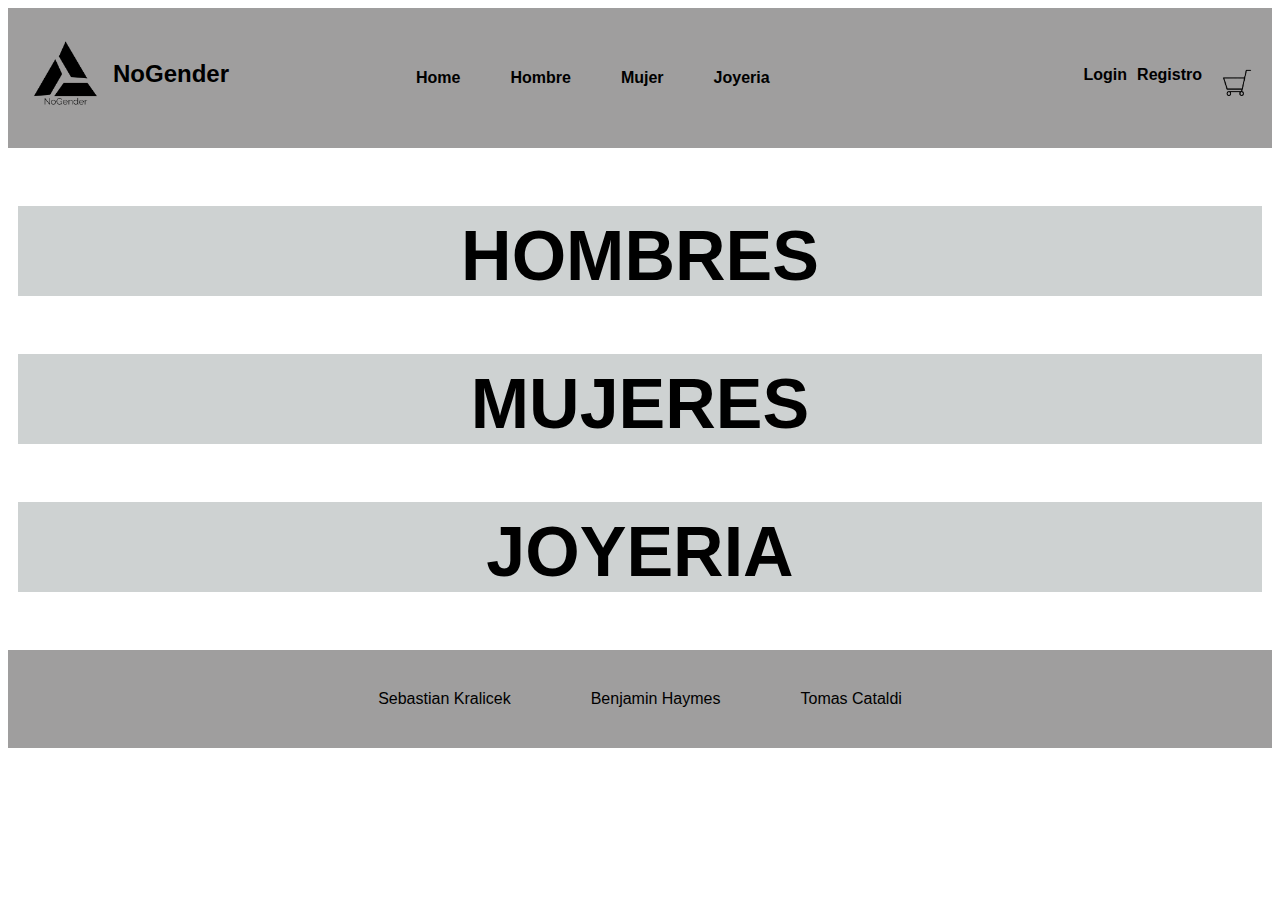
<file: TRABAJO/index.html>
<!DOCTYPE html>
<html lang="en">
<head>
    <meta charset="UTF-8">
    <meta name="viewport" content="width=device-width, initial-scale=1.0">
    <title>INICIO</title>
    <link href="./css/stylescss.css" rel="stylesheet">
</head>
<body class="bodyhome">
    <header>
<a href="index.html" class="logo">
    <img src="./img/LOGO.png" alt="logo de la compania">
    <h2 class="nombre-empresa">NoGender</h2>
</a>
<nav>
    <ul class="navbar">
        <li><a href="index.html" class="navlink">Home</a></li>
        <li><a href="./categoria.html?categoria=men's clothing" class="navlink">Hombre</a></li>
        <li><a href="./categoria.html?categoria=women's clothing" class="navlink">Mujer</a></li>
        <li><a href="./categoria.html?categoria=jewelery" class="navlink">Joyeria</a></li>
    </ul>
</nav>
<article id="MensajeMail"></article>
<nav>
<ul class ="LoginyRegistro">
  <li><a href="login.html" class="navlink" id="Loginn">Login</a></li>
  <li><a href="registro.html" class="navlink" id="Register">Registro </a></li>
  <li><a href="carrito.html" class="navlink"><img src="./img/CARRITO.png" class="carritologo"></a></li>
</ul>
</nav>
    </header>

<section class="seccion1">
    <h2 class="tituloseccion">HOMBRES</h2>
    <article class="hombresCat">
</article>
</section>
    
<a href="carrito.html" class="clickcompra"></a>

<section class="seccion1">
        <h2 class="tituloseccion">MUJERES</h2>
        <article class = "MujeresCat">
</article>
</section>
        <a href="carrito.html" class="clickcompra"></a>
</section>
<section class="seccion1">
    <h2 class="tituloseccion">JOYERIA</h2>
    <article class="JoyeriaCat">
    </article>
</section>
    <a href="carrito.html" class="clickcompra"></a>
</section>
    <footer class="footer">
       <span class="nombresintegrantes">Sebastian Kralicek</span>
       <span class="nombresintegrantes">Benjamin Haymes</span>
       <span class="nombresintegrantes">Tomas Cataldi</span>
    </footer>
<script src="./js/index.js"></script>
<script src="./js/saludo.js"></script>
<script src="./js/logout.js"></script>
</body>
</html>
</file>
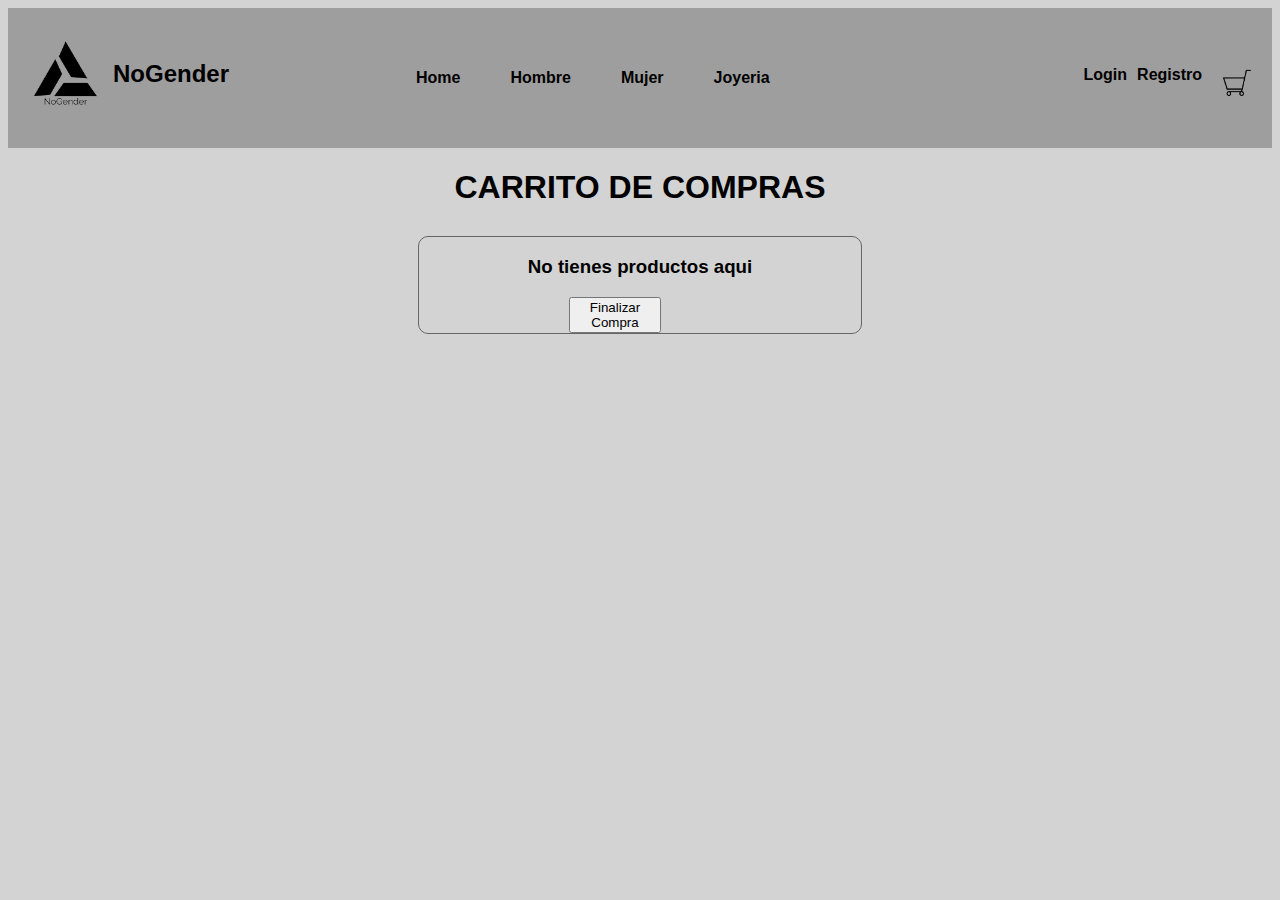
<file: TRABAJO/carrito.html>
<!DOCTYPE html>
<html lang="en">
<head>
    <meta charset="UTF-8">
    <meta name="viewport" content="width=device-width, initial-scale=1.0">
    <link rel="stylesheet" href="./css/stylescss.css">
    <link rel="stylesheet" href="https://cdnjs.cloudflare.com/ajax/libs/font-awesome/5.15.2/css/all.min.css">
    <title> Carrito </title>
</head>
<body class="bodycarrito">
<header>
        <a href="index.html" class="logo">
            <img src="./img/LOGO.png" alt="logo de la compania">
            <h2 class="nombre-empresa">NoGender</h2>
        </a>
        <nav>
            <ul class="navbar">
                <li><a href="index.html" class="navlink">Home</a></li>
                <li><a href="./categoria.html?categoria=men's clothing" class="navlink">Hombre</a></li>
                <li><a href="./categoria.html?categoria=women's clothing" class="navlink">Mujer</a></li>
                <li><a href="./categoria.html?categoria=jewelery" class="navlink">Joyeria</a></li>
            </ul>
        </nav>
<article id="MensajeMail"></article>
<nav>
    <ul class ="LoginyRegistro">
          <li><a href="login.html" class="navlink" id="Loginn">Login</a></li>
          <li><a href="registro.html" class="navlink" id="Register">Registro </a></li>
          <li><a href="carrito.html" class="navlink"><img src="./img/CARRITO.png" class="carritologo"></a></li>
    </ul>
</nav>
</header>  
<h1 class="titulo-carrito"> CARRITO DE COMPRAS </h1>
<section class="carrito">
<article class="header-carrito"> 
</article>
    
<section class="seccion1-items">
    <article class="carrito-item">  
        </article>
    </article>
    </section>
 <section class="carrito-total">
    <article class="fila">
    </article>
    <button class="btn-pagar"><a href = index.html id="Pagar">Finalizar Compra  </a></button> 
    </article>
 </section>
</section>
  
<script src="./js/carrito.js"></script>
<script src="./js/producto.js"></script>
<script src="./js/logout.js"></script>
<script src="./js/saludo.js"></script>
</body>
</html>
</file>
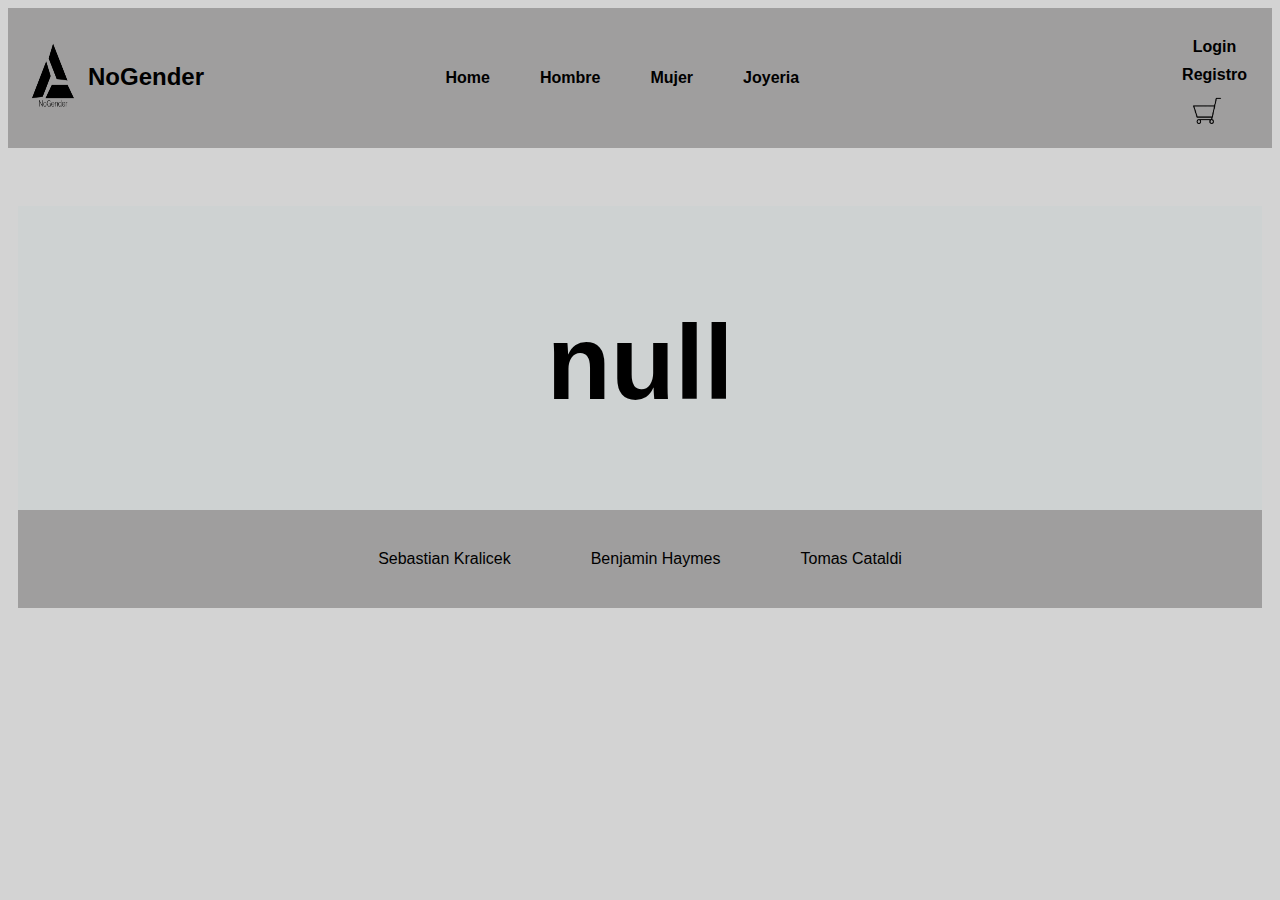
<file: TRABAJO/categoria.html>
<!DOCTYPE html>
<html lang="en">
<head>
    <meta charset="UTF-8">
    <meta name="viewport" content="width=device-width, initial-scale=1.0">
    <title>Hombres</title>
    <link rel="stylesheet" href="./css/stylescss.css">
</head>
<body> 
    <header>
        <a href="index.html" class="logo">
            <img src="./img/LOGO.png" alt="logo de la compania" class="carritologo">
            <h2 class="nombre-empresa">NoGender</h2>
        </a>
        <nav>
            <ul class="navbar">
                <li><a href="index.html" class="navlink">Home</a></li>
                <li><a href="./categoria.html?categoria=men's clothing" class="navlink">Hombre</a></li>
                <li><a href="./categoria.html?categoria=women's clothing" class="navlink">Mujer</a></li>
                <li><a href="./categoria.html?categoria=jewelery" class="navlink">Joyeria</a></li>
            </ul>
        </nav>
        <article id="MensajeMail"></article>
        <nav>
            <a href="login.html" class="navlink" id="Loginn">Login</a>
            <a href="registro.html" class="navlink" id="Register">Registro</a>
            <a href="carrito.html" class="navlink"><img src="./img/CARRITO.png" class="carritologo"></a>
          </nav>
    </header>
    <section class="seccion1">
        <h2 class="tituloseccion">HOMBRES</h2>
    <article id="categoriajs">
    </article>
        <footer class="footer">
            <span class="nombresintegrantes">Sebastian Kralicek</span>
            <span class="nombresintegrantes">Benjamin Haymes</span>
            <span class="nombresintegrantes">Tomas Cataldi</span>
         </footer>
<script src="./js/categoria.js"></script>
<script src="./js/saludo.js"></script>
<script src="./js/logout.js"></script>
</body>
</html>
</file>
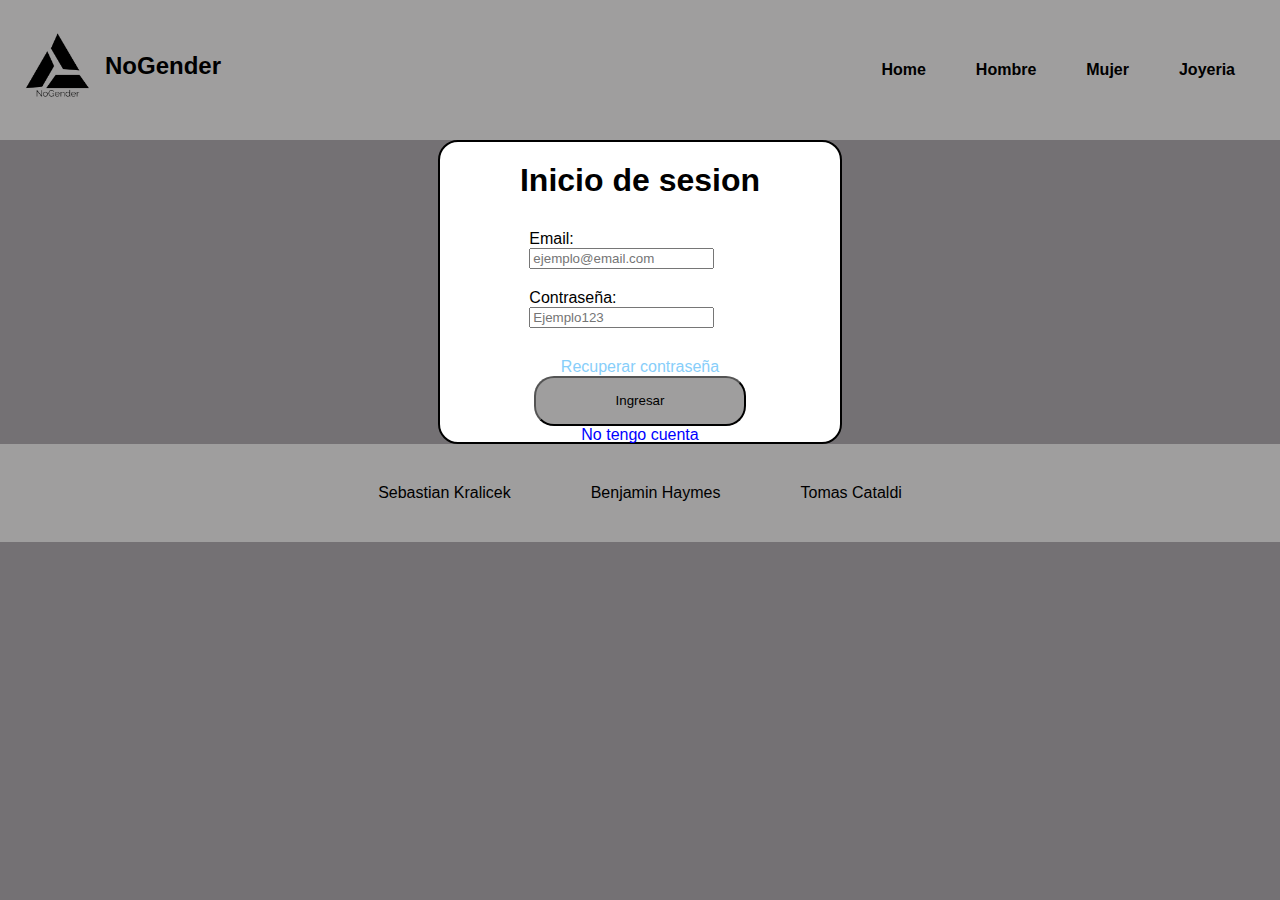
<file: TRABAJO/login.html>
<!DOCTYPE html>
<html lang="en">
<head>
    <meta charset="UTF-8">
    <meta name="viewport" content="width=device-width, initial-scale=1.0">
    <title>login</title>
    <link rel="stylesheet" href="./css/stylescss.css">
</head>
<body class="bodylogin">
    <header>
        <a href="index.html" class="logo">
            <img src="./img/LOGO.png" alt="logo de la compania">
            <h2 class="nombre-empresa">NoGender</h2>
        </a>
        <nav>
            <ul class="navbar">
                <li><a href="index.html" class="navlink">Home</a></li>
                <li><a href="./categoria.html?categoria=men's clothing" class="navlink">Hombre</a></li>
                <li><a href="./categoria.html?categoria=women's clothing" class="navlink">Mujer</a></li>
                <li><a href="./categoria.html?categoria=jewelery" class="navlink">Joyeria</a></li>
            </ul>
        </nav>
    </header>
        <form action="./index.html" method="get" class="formlogin" id="LoginForm">
            <section class="escritologin">
            <h1>Inicio de sesion</h1>
            <article class="emaillogin">
                <label for="email">Email:</label>
                <input type="email" name="emaillogin" value="" placeholder="ejemplo@email.com" id="LoginEmail">
            </article>
            <article class="contraseñalogin">
                <label for="password">Contraseña:</label>
                <input type="password" name="contraseñalogin" value="" placeholder="Ejemplo123" id="LoginContrasena">
            </article>
            <article>
                <a href="./recover.html" class="recuperarlogin">Recuperar contraseña</a>
            </article>
            <article >
                <button type="submit" class="inputlogin">Ingresar</button>
            </article>
            <article>
                <a href="./registro.html" class="nocuentalogin">No tengo cuenta</a>
            </article>
        </section>
        </form>
</article>
<footer class="footer">
    <span class="nombresintegrantes">Sebastian Kralicek</span>
    <span class="nombresintegrantes">Benjamin Haymes</span>
    <span class="nombresintegrantes">Tomas Cataldi</span>
 </footer>
<script src="./js/login.js"></script>
</body>
</html>
</file>
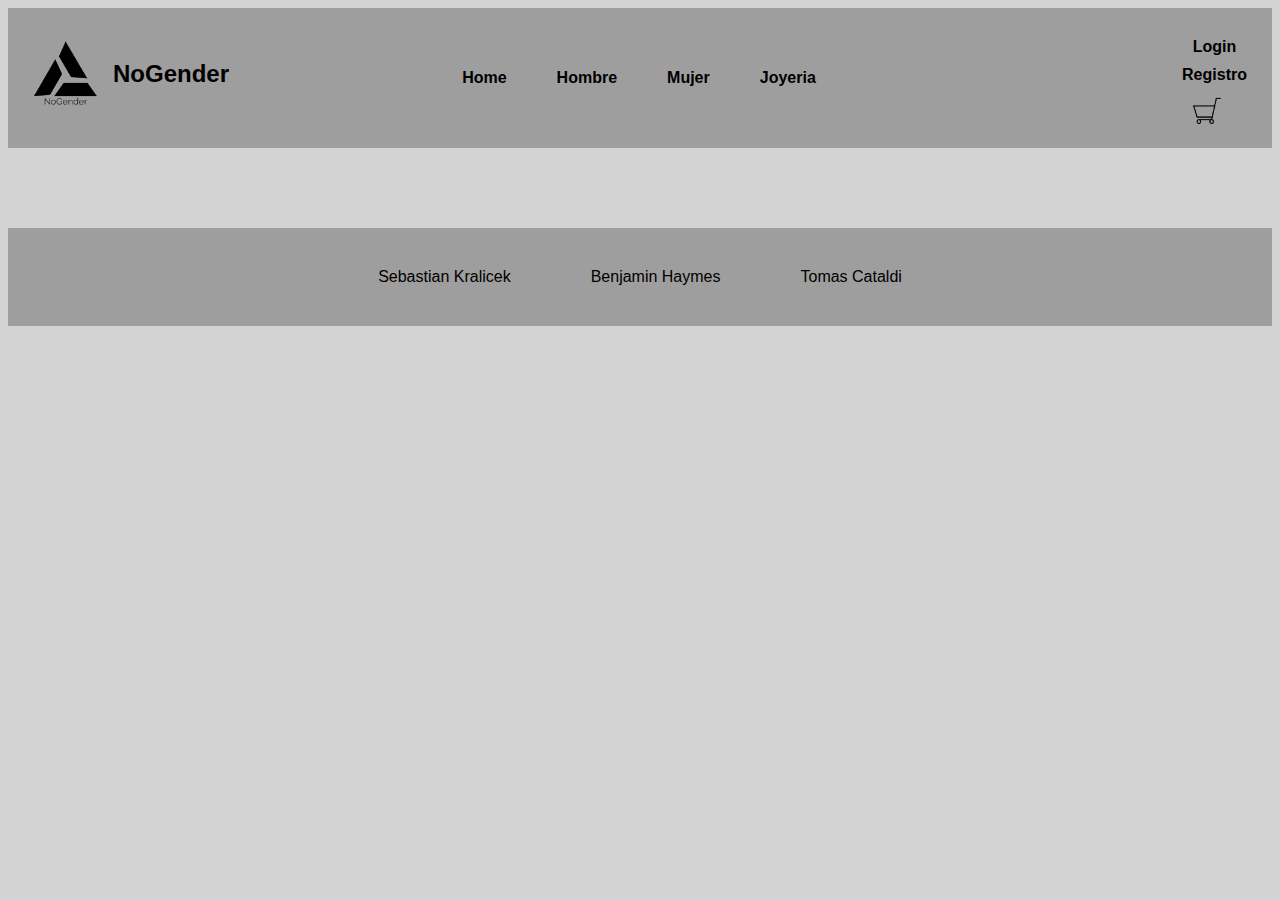
<file: TRABAJO/producto.html>
<!DOCTYPE html>
<html lang="en">
<head>
    <meta charset="UTF-8">
    <meta name="viewport" content="width=device-width, initial-scale=1.0">
    <link rel="stylesheet" href="./css/stylescss.css">
    <title>Producto</title>
</head>
<body>
    <header>
        <a href="index.html" class="logo">
            <img src="./img/LOGO.png" alt="logo de la compania">
            <h2 class="nombre-empresa">NoGender</h2>
        </a>
        <nav>
            <ul class="navbar">
                <li><a href="index.html" class="navlink">Home</a></li>
                <li><a href="./categoria.html?categoria=men's clothing" class="navlink">Hombre</a></li>
                <li><a href="./categoria.html?categoria=women's clothing" class="navlink">Mujer</a></li>
                <li><a href="./categoria.html?categoria=jewelery" class="navlink">Joyeria</a></li>
            </ul>
        </nav>
        <article id="MensajeMail"></article>
        <nav>
          <a href="login.html" class="navlink" id="Loginn">Login</a>
          <a href="registro.html" class="navlink" id="Register">Registro</a>
          <a href="carrito.html" class="navlink"><img src="./img/CARRITO.png" class="carritologo"></a>
        </nav>
            </header>
        <section class="detalle-producto">
</section>
        </section>
        <footer class="footer">
            <span class="nombresintegrantes">Sebastian Kralicek</span>
            <span class="nombresintegrantes">Benjamin Haymes</span>
            <span class="nombresintegrantes">Tomas Cataldi</span>
         </footer>
<script src="./js/producto.js"></script>
<script src="./js/saludo.js"></script>
<script src="./js/logout.js"></script>
</body>
</html>
</file>
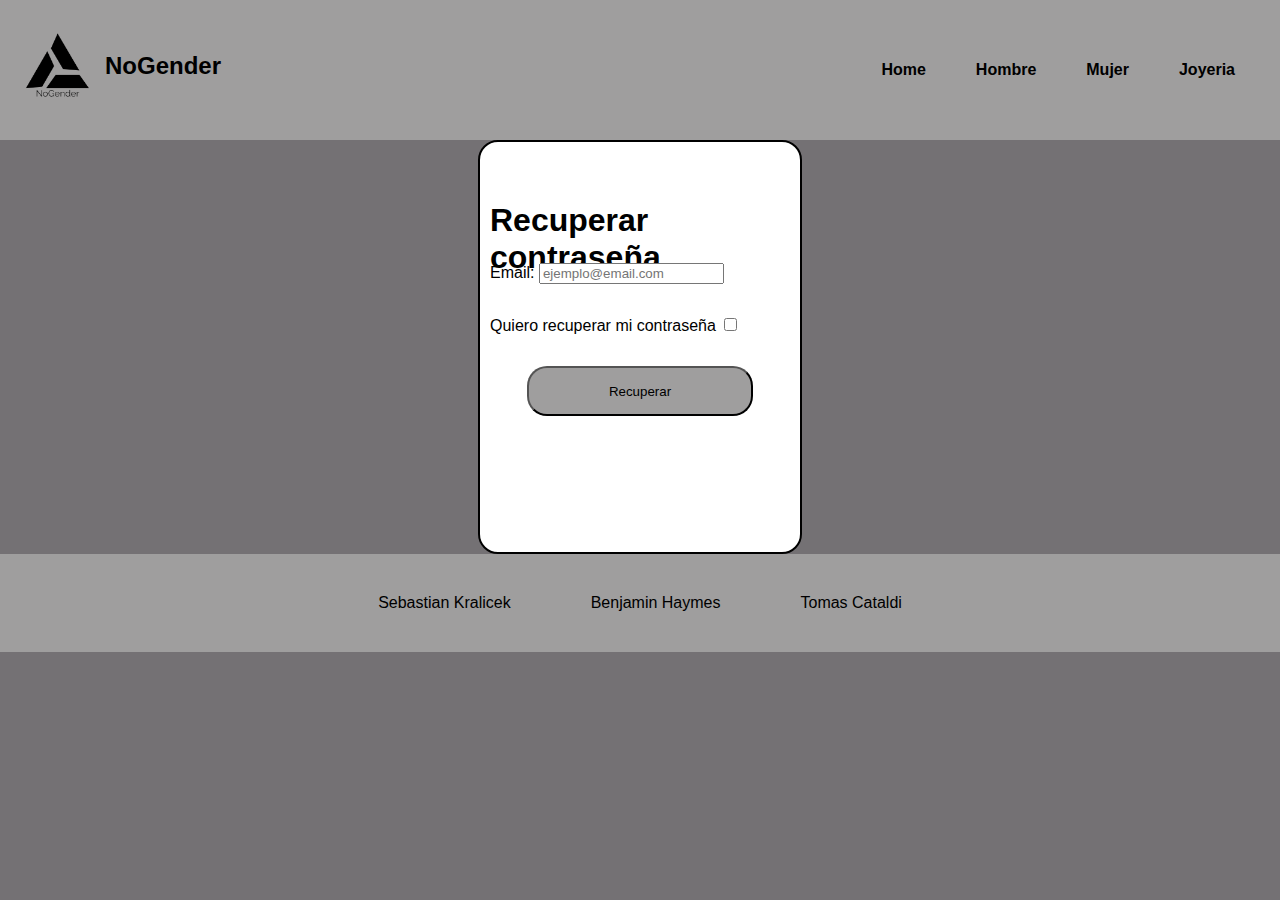
<file: TRABAJO/recover.html>
<!DOCTYPE html>
<html lang="en">
<head>
    <meta charset="UTF-8">
    <meta name="viewport" content="width=device-width, initial-scale=1.0">
    <title>Recover</title>
    <link rel="stylesheet" href="./css/stylescss.css">
</head>
<body class="bodylogin">
    <header>
        <a href="index.html" class="logo">
            <img src="./img/LOGO.png" alt="logo de la compania">
            <h2 class="nombre-empresa">NoGender</h2>
        </a>
        <nav>
            <ul class="navbar">
                <li><a href="index.html" class="navlink">Home</a></li>
                <li><a href="./categoria.html?categoria=men's clothing" class="navlink">Hombre</a></li>
                <li><a href="./categoria.html?categoria=women's clothing" class="navlink">Mujer</a></li>
                <li><a href="./categoria.html?categoria=jewelery" class="navlink">Joyeria</a></li>
            </ul>
        </nav>
    </header>
    <article class="form-container">
        <form class="formrecover">
            <h1 class="h1recover">Recuperar contraseña</h1>
            <article class="emailrecover">
                <label for="emailrecover">Email:</label>
                <input type="email" id="emailrecover" value="" placeholder="ejemplo@email.com">
                <p class="errormensaje" id="emailerrorrecover"></p>
            </article>
            <article class="check">
                <label for="passwordrecover">Quiero recuperar mi contraseña</label>
                <input type="checkbox" id="passwordrecover">
                <p class="errormensaje" id="passworderrorrecover"></p>
            </article>
            <button type="submit" class="inputlogin">Recuperar</button>
            <a href="./login.html" class="login-link-recover" style="display: none;">Ir al login</a>
            <p id="successMessage" style="display: none;">Recibirás un email con las instrucciones para recuperar tu contraseña</p>
        </form>
    </article>
    <footer class="footer">
        <span class="nombresintegrantes">Sebastian Kralicek</span>
        <span class="nombresintegrantes">Benjamin Haymes</span>
        <span class="nombresintegrantes">Tomas Cataldi</span>
    </footer>
    <script src="./js/recover.js"></script>
</body>
</html>
</file>
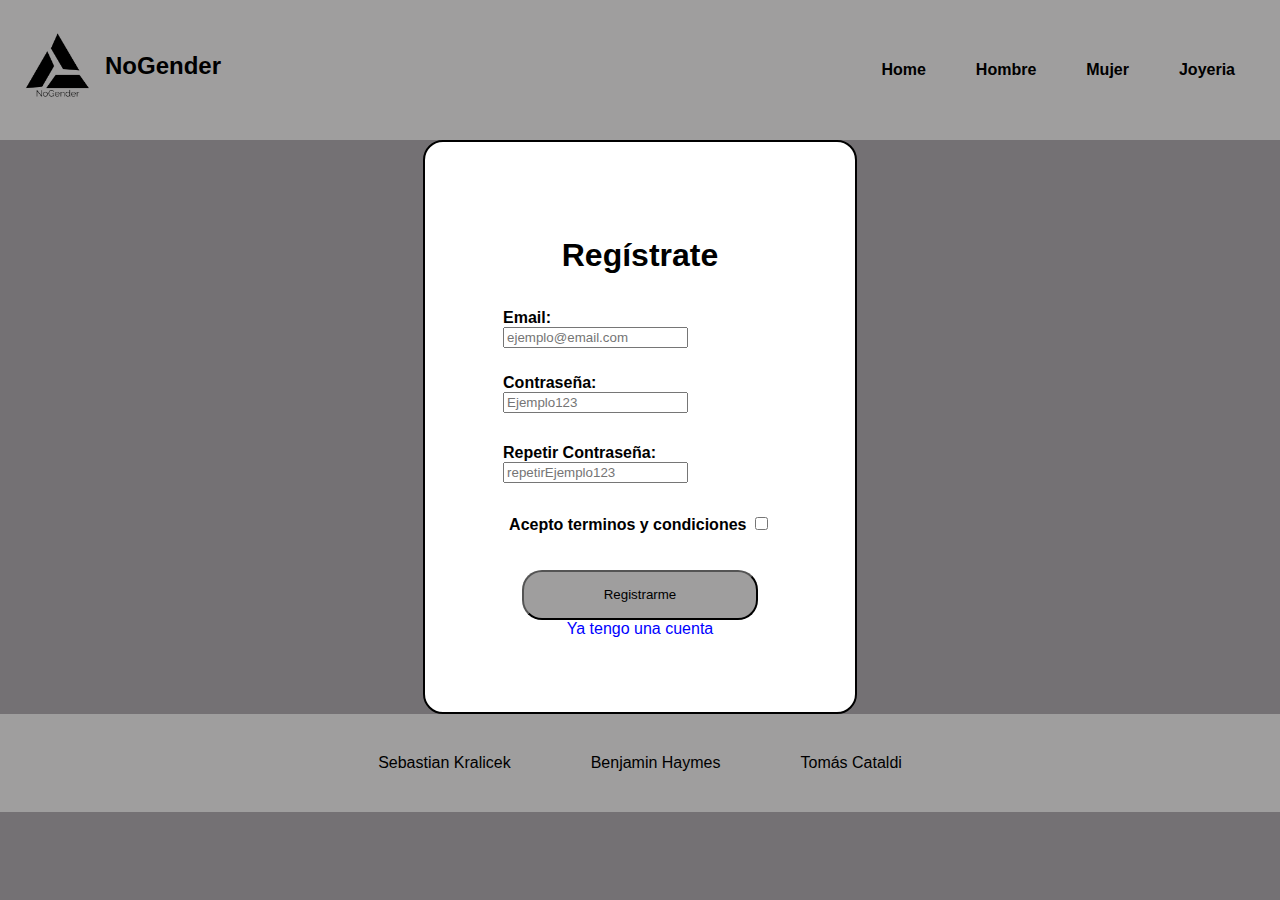
<file: TRABAJO/registro.html>
<!DOCTYPE html>
<html lang="en">
<head>
    <meta charset="UTF-8">
    <meta http-equiv="X-UA-Compatible" content="IE=edge">
    <meta name="viewport" content="width=device-width, initial-scale=1.0">
    <title>Registro</title>
    <link rel="stylesheet" href="./css/stylescss.css">
</head>
<body class="bodylogin">
    <header>
        <a href="index.html" class="logo">
            <img src="./img/LOGO.png" alt="logo de la compania">
            <h2 class="nombre-empresa">NoGender</h2>
        </a>
        <nav>
            <ul class="navbar">
                <li><a href="index.html" class="navlink">Home</a></li>
                <li><a href="./categoria.html?categoria=men's clothing" class="navlink">Hombre</a></li>
                <li><a href="./categoria.html?categoria=women's clothing" class="navlink">Mujer</a></li>
                <li><a href="./categoria.html?categoria=jewelery" class="navlink">Joyeria</a></li>
            </ul>
        </nav>
    </header>
    <form action="./login.html" method="get" class="formregistro">
        <section class="escritologin">
            <h1 class="h1registro">Regístrate</h1>
            <article class="emailregistro">
                <label1>Email:</label1>
                <input type="email" id="emailregistro" value="" placeholder="ejemplo@email.com">
                <p class="errormensaje" id="emailError"></p>
            </article>
            <article class="contraseñaregistro">
                <label2>Contraseña:</label2>
                <input type="password" id="contraseñaregistro" value="" placeholder="Ejemplo123">
                <p class="errormensaje" id="passwordError"></p>
            </article>
            <aricle class="repetircontraseñaregistro">
                <label3>Repetir Contraseña:</label3>
                <input type="password" id="repetircontraseñaregistro" value="" placeholder="repetirEjemplo123">
                <p class="errormensaje" id="repeatPasswordError"></p>
            </aricle>
            <article class="terminosycondiciones">
                <label4>Acepto terminos y condiciones</label4>
                <input type="checkbox" id="terminosycondiciones" value="">
            </article>
            <article>
                <p class="errormensaje" id="termsError"></p>
                <button type="submit" class="inputregister">Registrarme</button>
            </article>
            <article>
            <a href="./login.html" class="tengocuenta">Ya tengo una cuenta</a>
            </article>
        </section>
    </form>
    <footer class="footer">
        <span class="nombresintegrantes">Sebastian Kralicek</span>
        <span class="nombresintegrantes">Benjamin Haymes</span>
        <span class="nombresintegrantes">Tomás Cataldi</span>
     </footer>
<script src="./js/registro.js"></script>
</body>
</html>
</file>
<file: TRABAJO/css/stylescss.css>
/* CSS de header y footer y estilo de paginas*/
ul
{
    list-style: none;
    display: flex;
    flex-direction: row;
}
body
{
    font-family: sans-serif;
    background-color: lightgray;
}
header
{
    display: flex;
    background-color: rgb(159, 158, 158);
    padding: 20px;
    align-items: center;
    justify-content: space-between;
}
.logo
{
    display: flex;
}
.logo img
{
    height: 75px;
    margin-right: 10px;
}
.navlink
{
    text-decoration: none;
    color: black;
    padding: 5px;
    font-weight: 600;
    display: flex;
}
a 
{
    text-decoration: none;
    color: black;
    text-align: center;
}
.navlink:hover
{
    color: white;
}


.nombresintegrantes
{
    padding: 40px;
}
.footer
{
    align-items: center;
    justify-content: center;
    display: flex;
    background-color: rgb(159, 158, 158);
}
.navbar
{
    display: flex;
    justify-content: center;
   
    
}
.navbar li
{
    padding: 20px;
    list-style: none;
    display: flex;
    
}

    .carritologo
    {
        width: 50px;
        height: 30px;
        margin-right: -15px;
        margin-bottom: -5px;
    }

    .LogO{
   margin: auto;
}


/* Estilos de HOME */
.bodyhome{
    background-color: white;
}
.seccion1
    {
        align-items: center;
        background-color: rgb(206, 210, 210);
        margin: 10px;
    }
    .tituloseccion
    {
     text-align: center;
     font-size: 70px;
     padding-top: 10px;
    }
    .descripcionprod
    {
     display: flex;   
     margin: 50px;
     flex-direction: column;
     align-items: center;
     background-color: white;
     border-radius: 60px;
     text-align: center;
     width: 900px;

    }
    .productos
    {
        display: flex;
        flex-direction: column;
        justify-content: space-between;
        margin: auto;
        align-items: center;
        text-align: center;
    
    }
    .remeranegra
    {
        width: 300px;
        align-items: center;
        
    }
    .textotitulo
    {
        font-size: 30px;
        margin-top: 50px;
        margin-left: 20px;
        margin-right: 20px;
    }
    .precio
    {
        font-size: 30px;
        margin: 20px;

    }
    .precio1
    {
        font-size: 200%;
        text-align: center;
    }
    .desc
    {
        font-size: 20px;
        margin: 10px;
        text-align: center;
    }
    .botoncomprar
    {
        font-size: 20px;
        cursor: pointer;
        margin: auto;
        margin-bottom: 5px;
        padding: 10px;
        border: none;
    }   


/* Carrito CSS */
.bodycarrito
{
background-color: lightgray;
font-family: sans-serif;
}

.carrito{
    border: 1px solid #666;
    width: 35%;
    margin-top: 30px;
    border-radius: 10px;
    overflow: hidden;
    margin-bottom: auto;
    position: sticky !important;
    top: 0;
    transition: .3s;
    background-color: lightgrey;
}
.seccion1-items{
    display: block;

}
.carrito-item-detalles{
    border: 1px solid #666;
    height: 110px;

}

.carrito-item-titulo-1 {
    padding: 0 10px;
    }

.carrito-item-precio-1{
    padding: 5px 10px;

}


.filita-1{
    display: flex;
}

    /* esta es la seccion del pago */

.carrito-total{
margin-left: 350px;
}
.btn-pagar{
    display: flex;   
    align-items: center;   
}
.bag{
    width: 20px;
}
/* ESTILO CSS DE CATEGORIA */                
    /* CSS DE PRODUCTO */
    .detalle-producto{
        margin: 40px;
        background-color: lightgrey;
        display: flex;
    }
    .img-prod{
        padding: 2px;
        background-color: grey;
        border-radius: 200px;
        width: 550px;
        
    }
    .imagen-de-producto{
        padding: 30px;
    
    }
    .titulo-producto1{
        display: flex;
        margin-right: auto;
        margin-left: auto;
        padding: 30px;
        font-size: 30px;
    }
    .categoriaJS{
      font-size: 30px;
      
    }
    .detalles-producto-der{
        display: flex;
        flex-direction: column;
    }
    .detalles-producto-der-abaj{
        display: flex;
        flex-direction: column;
    }
    .precio-productito{
        font-size: 50px;
        margin: auto;
        background-color:grey;
        border-radius: 10px;
    }
    .precioJS{
        margin: 10px;
    }
    .desc-prod-der{
        align-items: center;
    }
    .llevaralcarrito{
        width: 80%;
        height: 50px;
        background-color: rgb(159, 158, 158);
        border-radius: 20px;
        margin: auto;
    }
    .botoncomprar12{
        background-color: rgb(159, 158, 158);
        width: 80%;
        height: 50px;
        border: 20px;
        margin-left: auto;
        margin-right: auto;
    }
    .DETALLEDEPROD{
        margin-top: 100px;
        text-align: center;
    }
    .NoProducts{
        text-align: center;
    }
    
   
    
    /* CSS DE LOGIN */
    .bodylogin{
        margin: 0;
        padding: 0;
        background-color: rgb(116, 113, 116);
        font-family: sans-serif;
    }
    .formlogin{
        display: flex;
        justify-content: center;
        align-items: center;
        margin-left: auto;
        margin-right: auto;
    }
    .form h1{
        text-align: center;
        padding: 0 0 20px 0;
        border-bottom: 1px solid black;
    }
    .formlogin{
        background-color: white;
        width: 400px;
        border: 2px solid black;
        border-radius: 20px; 
    }
    .escritologin{
        display: flex; 
        flex-direction: column;
        align-items: center;
    }
    .emaillogin{
    margin: 10px 0;
    width: 80%;
    }

    .contraseñalogin{
    margin: 30px 0;
    margin-top: 10px;
    width: 80%;

    }
    .inputlogin[type="submit"]{
            padding: 0px 80px;
            height: 50px;
            background-color: rgb(159, 158, 158);
            border-radius: 20px;
            margin: 0px;
            cursor: pointer;       
    }
    .recuperarlogin{
        color: lightskyblue;  
    }
    .nocuentalogin{
        text-decoration: none;
        color: blue;
        text-align: center;



    /* CSS DE RECOVER */
    
    }
    .form-container {
        display: flex;
        justify-content: center;
        align-items: center;
        width: 100%;
        height: 100%; 
    }

    .formrecover{
        background-color: #fff;
        border: 2px solid black;
        border-radius: 20px;
        padding: 20px;
        width: 400px;
        display: flex;
        flex-direction: column;
        align-items: center;
        padding: 80px 10px;
        

    }
    .h1recover{
        padding: 0 0 30px 0;
        height: 10px;
        margin-top: -20px;

    }

    .emailrecover {
    margin-bottom: 15px;
    width: 100%;
    justify-content: space-between;
    
    }

    .check {
    margin-bottom: 15px;
    width: 100%;
    justify-content: space-between;
    }


    .login-link-recover {
    display: block;
    text-align: center;
    color: blue;
    text-decoration: underline;
    }

    #successMessage {
        color: rgb(70, 221, 10);
        font-size: 15px;

    }

/* CSS DE REGISTRO */

.errormensaje{
    color: rgb(255, 0, 0);
    text-align: center;
    margin-top: 10px;
}
.h1registro{
    margin: 10px 90px;
    text-align: center;
    padding: 10px 0 15px 0;
    
}

.formregistro{
    display: flex;
    justify-content: center;
    align-items: center;
    margin-left: auto;
    margin-right: auto;
    background-color: white;
    border: 2px solid black;
    border-radius: 20px; 
    padding: 60px 15px;
    
}

.emailregistro{
    margin-top: 10px ;
    width: 80%;
}

.contraseñaregistro{
    margin-top: 10px;
    width: 80%;

}

.repetircontraseñaregistro{
    margin: 15px 0;
    width: 80%;
}

.terminosycondiciones{
height: 40px;
}

.inputregister[type="submit"]{
    padding: 0px 80px;
    height: 50px;
    background-color: rgb(159, 158, 158);
    border-radius: 20px;
    cursor: pointer;        
}

.tengocuenta{

    color: blue;
    cursor: pointer;

}

label1 {
    display: block;
    font-weight: bold;
}

label2{
    display: block;
    font-weight: bold;
}

label3 {
    font-weight: bold;
}

label4 {
    font-weight: bold;

}



@media (max-width:420px){    
       .tituloseccion {
        font-size: 240%;
       }
       .remeranegra{
        width: 100%;
        height: 100%;
       }
       .precioydesc{
        width: 100%;
        font-size: 50%;
        text-align: center;
       }
       .textotitulo {
        width: 70%;
        font-size: 85%;
        text-align: center;
       }
       .botoncomprar{
    font-size: 65%;
    margin-bottom: 7px;
    margin-left: 37px;
    align-items: center;
    }
    .botoncomprar1{
        font-size: 50%;
        margin-right: 20%;
    }
       .precio{
        align-items: center;
        margin-right: 30%;
        width: 70%;
       }
    .navbar{
        padding: 10px 0px;
        flex-direction: column;
        align-items: center;
     }
    .detalle-producto{
        width: auto;
        height: auto;
        flex-direction: column;
        margin: 20px;
    }
    .img-prod{
        width: 75%;
        height: 75%;
    }
    .detalles-producto-der
    {
        width: fit-content;
        height: fit-content;
    }
    .titulo-producto1
    {
        font-size: 25px;
        text-align: center;
    }
    .precio-productito{
        font-size: 150%;
        margin: auto;
    }
    .llevaralcarrito{
        margin-left: auto;
        margin-right: auto;
        margin-top: 15px;
        margin-bottom: 15px;
    }
    .botoncomprar12{
        font-size: 100%;
        margin-left: auto;
        margin-right: auto;
    }
    .DETALLEDEPROD{
        font-size: 120%;
        text-align: center;
    }
    .detalles-producto-der-abaj{
        font-size: 100%;
        text-align: center;
        margin-left: 20px;
        margin-right: 20px;
        display: flex;
        flex-direction: column;
    }
    .medidas{
        font-size: 100%;
        text-align: center;
        margin-left: 20px;
        margin-right: 20px;
        display: flex;
        flex-direction: column;
    }
    .carrito{
   flex-direction: column;
    align-items: center;
                width: auto;
                height: auto;
                font-size: 105%;
            }
    .carrito-item-detalles{
                height: auto;
            }
    .carrito-precio-total{
               flex-direction: column;
            }
            .titulo-carrito{
                text-align: center;
            }
            .carrito-total{
                flex-direction: column;
                align-items: center;
                width: auto;
                height: auto;
                text-align: center;
                transform: translateX(-300px);
            }
            strong{
                text-align: center;
            }
            .carrito-precio-total{
                align-items: center;
                text-align: center;
            }

        
        .seccion1 {
            flex-direction: column;
            }
            .productos{
                flex-direction: column;
                }
            .descripcionprod{
                flex-direction: column;
                width: 250px;
                align-items: center;
            }
            .desc{
                flex-direction: column;
                align-items: center;
                margin: auto;
                font-size: 10px;
            }
            .precioydesc
                {
                    flex-direction: column;
                    margin: auto;
                }
    .imagenes-carrito {
        width: 100%;
        height: 75%;
    }
    .formlogin {
        flex-direction: column;
        align-items: center;
        width: auto;
        height: auto;
        margin: auto;
     }
     .formrecover {
        flex-direction: column;
        align-items: center;
        width: 300px;
        height: 250px;
     }
     .formregistro {
        flex-direction: column;
        align-items: center;
        width: fit-content;
     }
     header{
        flex-direction: column;
     }
     nav{
        padding: 10px 0px;
     }
     .footer
     {
        flex-direction: column;
     }
    
    button{
        margin-left: 100px;
    }  
    .imagen-de-producto{
        text-align: center;
    }
}

@media (min-width:421px){
    .formregistro{
flex-direction: column;
align-items: center;
width: 400px;
height: 450px;
    }
.formrecover{
flex-direction: column;
align-items: center;
width: 300px;
height: 250px;
    }
.formlogin {
flex-direction: column;
align-items: center;
width: 400px;
height: 300px;
}
.carrito{
    align-items: center;
    margin-left: auto;
    margin-right: auto;
}
.imagenes-carrito{
    padding: 10px 0px;
    flex-direction: column;
    align-items: center;
}

.titulo-carrito{
    text-align: center;
}
.carrito-total{
    flex-direction: column;
    align-items: center;
    width: auto;
    height: auto;
    text-align: center;
    transform: translateX(-200px);
}
}
</file>
